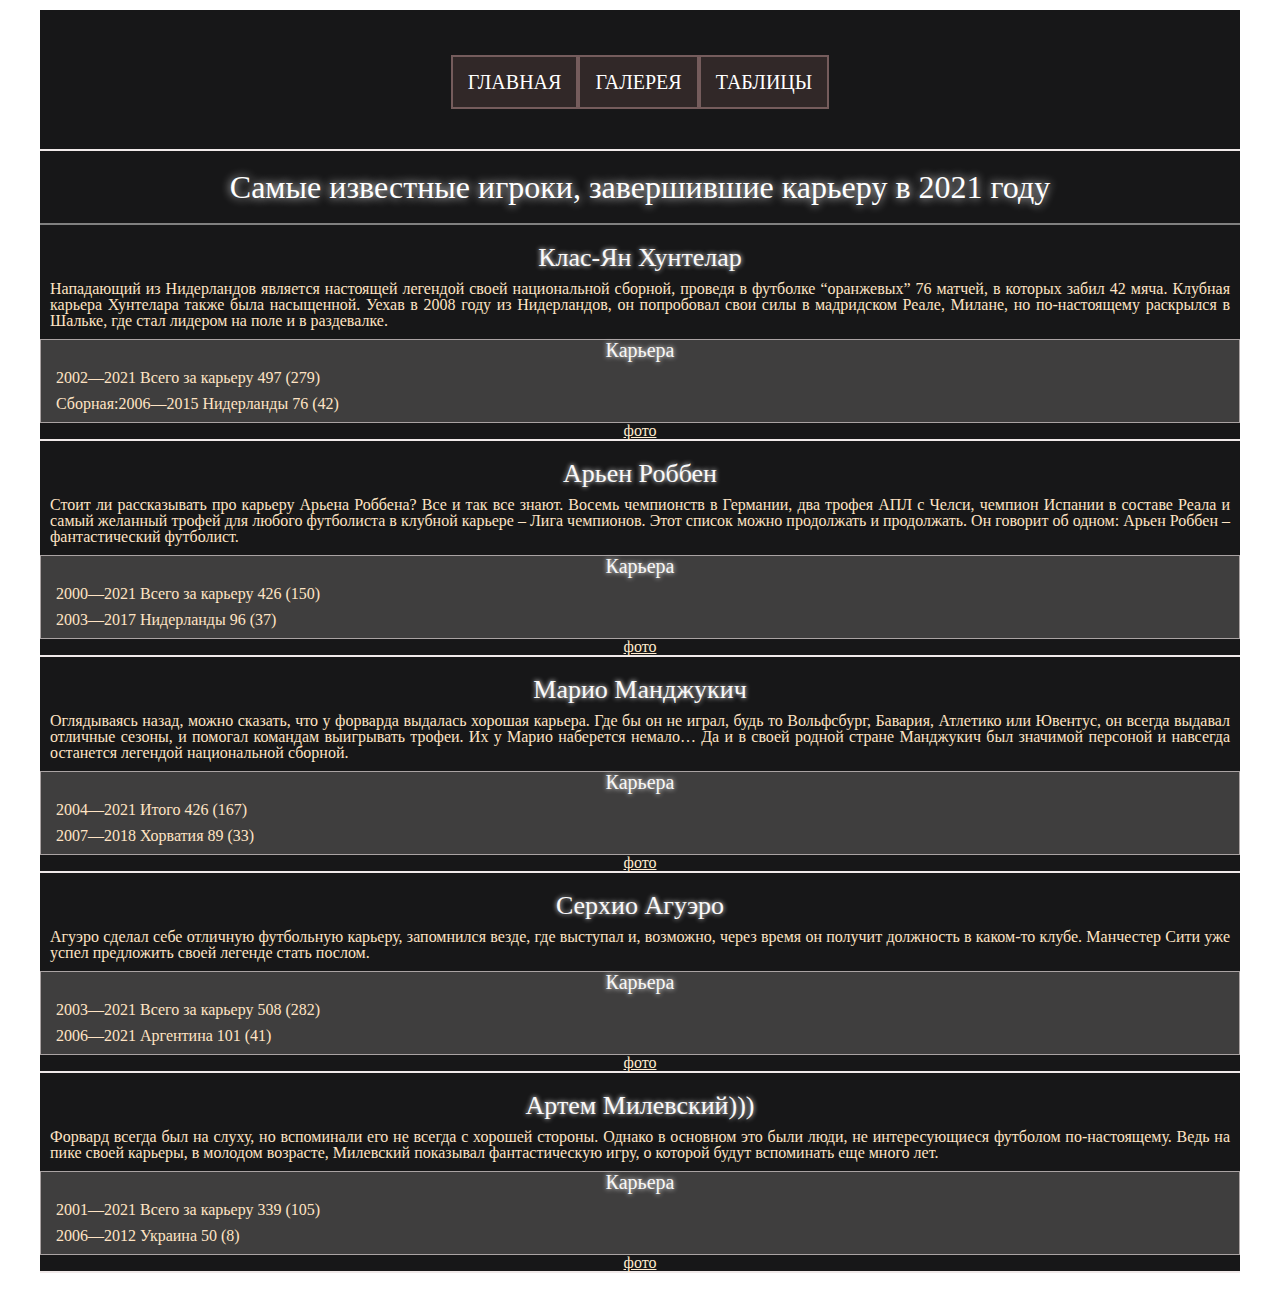
<file: index.html>
<!DOCTYPE html>
<html lang="ru">

<head>
    <link rel="stylesheet" href="css/style.css">
    
    <meta charset="UTF-8">  
    <title>Самые известные игроки, завершившие карьеру в 2021 году</title>
</head>
<body>
<div class="container">
    <div class="naviall">
        <ul class="naviall_menu">
            <li><a href="#">главная</a></li>
            <li><a href="copy.html">галерея</a></li>
            <li id="tbl">
                <a href="#">таблицы</a>
                <ul class="sub_navi_menu">
                    <li><a href="inline_box.html">inline_block</a></li>
                    <li><a href="table.html">table-cell</a></li>
                    <li id="fl">
                        <a href="#">float</a>
                        <ul class="sub_sub_navi_menu">
                          <li><a href="psevdo.html">psevdo</a></li>
                          <li><a href="float.html">easy</a></li>
                        </ul>
                    </li>
                    <li><a href="flex.html">flex</a></li>
                </ul> 
            </li>    
        </ul>
                
           
        
    </div>
      <h1>Самые известные игроки, завершившие карьеру в 2021 году</h1>
    <div id="hunt">
        <h2>Клас-Ян Хунтелар</h2>
        <p>Нападающий из Нидерландов является настоящей легендой своей национальной сборной, проведя в футболке “оранжевых” 76 матчей, в которых забил 42 мяча. Клубная карьера Хунтелара также была насыщенной. Уехав в 2008 году из Нидерландов, он попробовал свои силы в мадридском Реале, Милане, но по-настоящему раскрылся в Шальке, где стал лидером на поле и в раздевалке.</p>
        <div class="career">
            <h3>Карьера</h3>
            <p>2002—2021 Всего за карьеру 497 (279)</p>
            <p>Сборная:2006—2015 Нидерланды	76 (42)</p>
        </div>
        <a href="copy.html#hunty">фото</a>
    </div>
    <div id="robb">
        <h2>Арьен Роббен</h2>
        <p>Стоит ли рассказывать про карьеру Арьена Роббена? Все и так все знают. Восемь чемпионств в Германии, два трофея АПЛ с Челси, чемпион Испании в составе Реала и самый желанный трофей для любого футболиста в клубной карьере – Лига чемпионов. Этот список можно продолжать и продолжать. Он говорит об одном: Арьен Роббен – фантастический футболист.</p>
        <div class="career">
            <h3>Карьера</h3>
            <p>2000—2021 Всего за карьеру 426 (150)</p>
            <p>2003—2017  Нидерланды 96 (37)</p>
        </div>
        <a href="copy.html#robby">фото</a>
    </div>
    <div id="mari">
        <h2>Марио Манджукич</h2>
        <p>Оглядываясь назад, можно сказать, что у форварда выдалась хорошая карьера. Где бы он не играл, будь то Вольфсбург, Бавария, Атлетико или Ювентус, он всегда выдавал отличные сезоны, и помогал командам выигрывать трофеи. Их у Марио наберется немало… Да и в своей родной стране Манджукич был значимой персоной и навсегда останется легендой национальной сборной.</p>
        <div class="career">
            <h3>Карьера</h3>
            <p>2004—2021 Итого 426 (167)</p>
            <p>2007—2018 Хорватия	89 (33)</p>
        </div>
        <a href="copy.html#mario">фото</a>
    </div>
    <div id="ku">
        <h2>Серхио Агуэро</h2>
        <p>Агуэро сделал себе отличную футбольную карьеру, запомнился везде, где выступал и, возможно, через время он получит должность в каком-то клубе. Манчестер Сити уже успел предложить своей легенде стать послом.</p>
        <div class="career">
            <h3>Карьера</h3>
            <p>2003—2021 Всего за карьеру 508 (282)</p>
            <p>2006—2021 Аргентина	101 (41)</p>
        </div>
        <a href="copy.html#kun">фото</a>
    </div>
    <div id="mily">
        <h2>Артем Милевский)))</h2>
        <p>Форвард всегда был на слуху, но вспоминали его не всегда с хорошей стороны. Однако в основном это были люди, не интересующиеся футболом по-настоящему. Ведь на пике своей карьеры, в молодом возрасте, Милевский показывал фантастическую игру, о которой будут вспоминать еще много лет.</p>
        <div class="career">
            <h3>Карьера</h3>
            <p>2001—2021 Всего за карьеру 339 (105)</p>
            <p>2006—2012 Украина 50 (8)</p>
        </div>
        <a href="copy.html#milya">фото</a>
    </div>
</div>
    
</body>
</html>
</file>
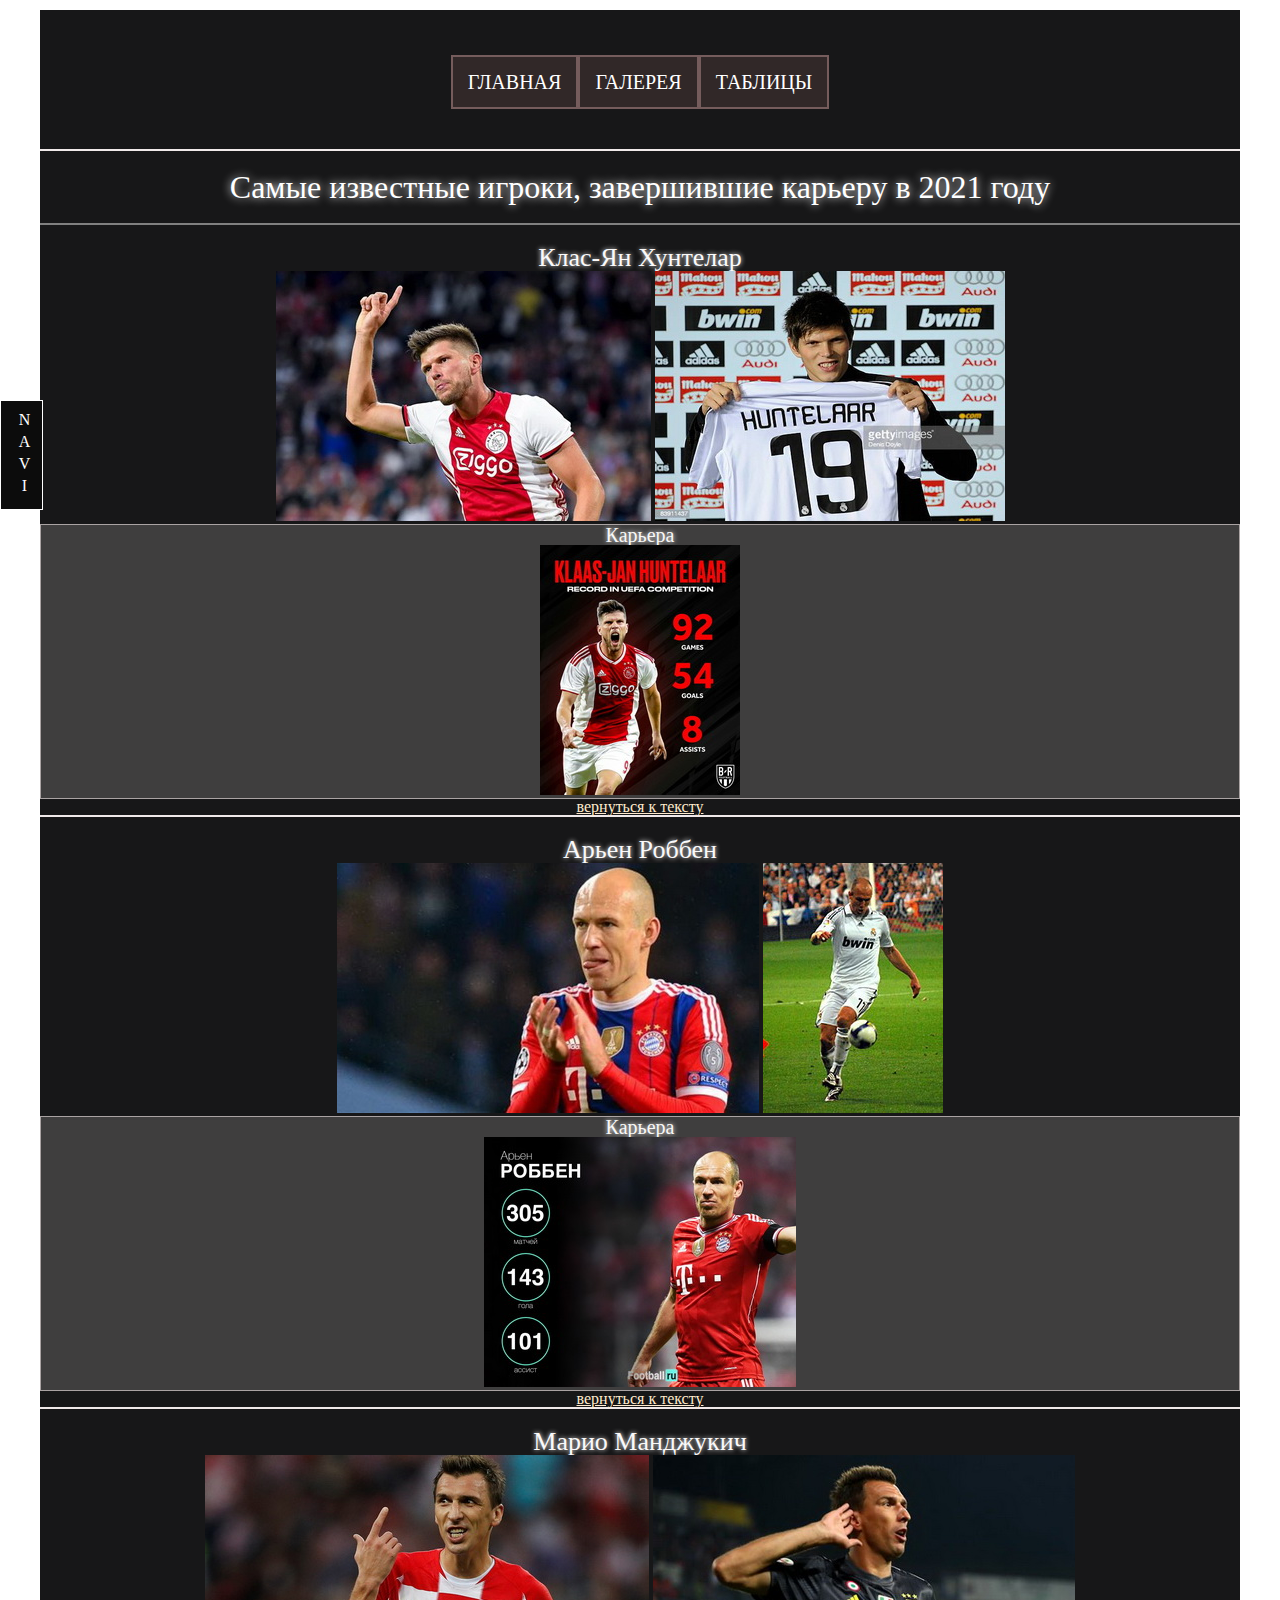
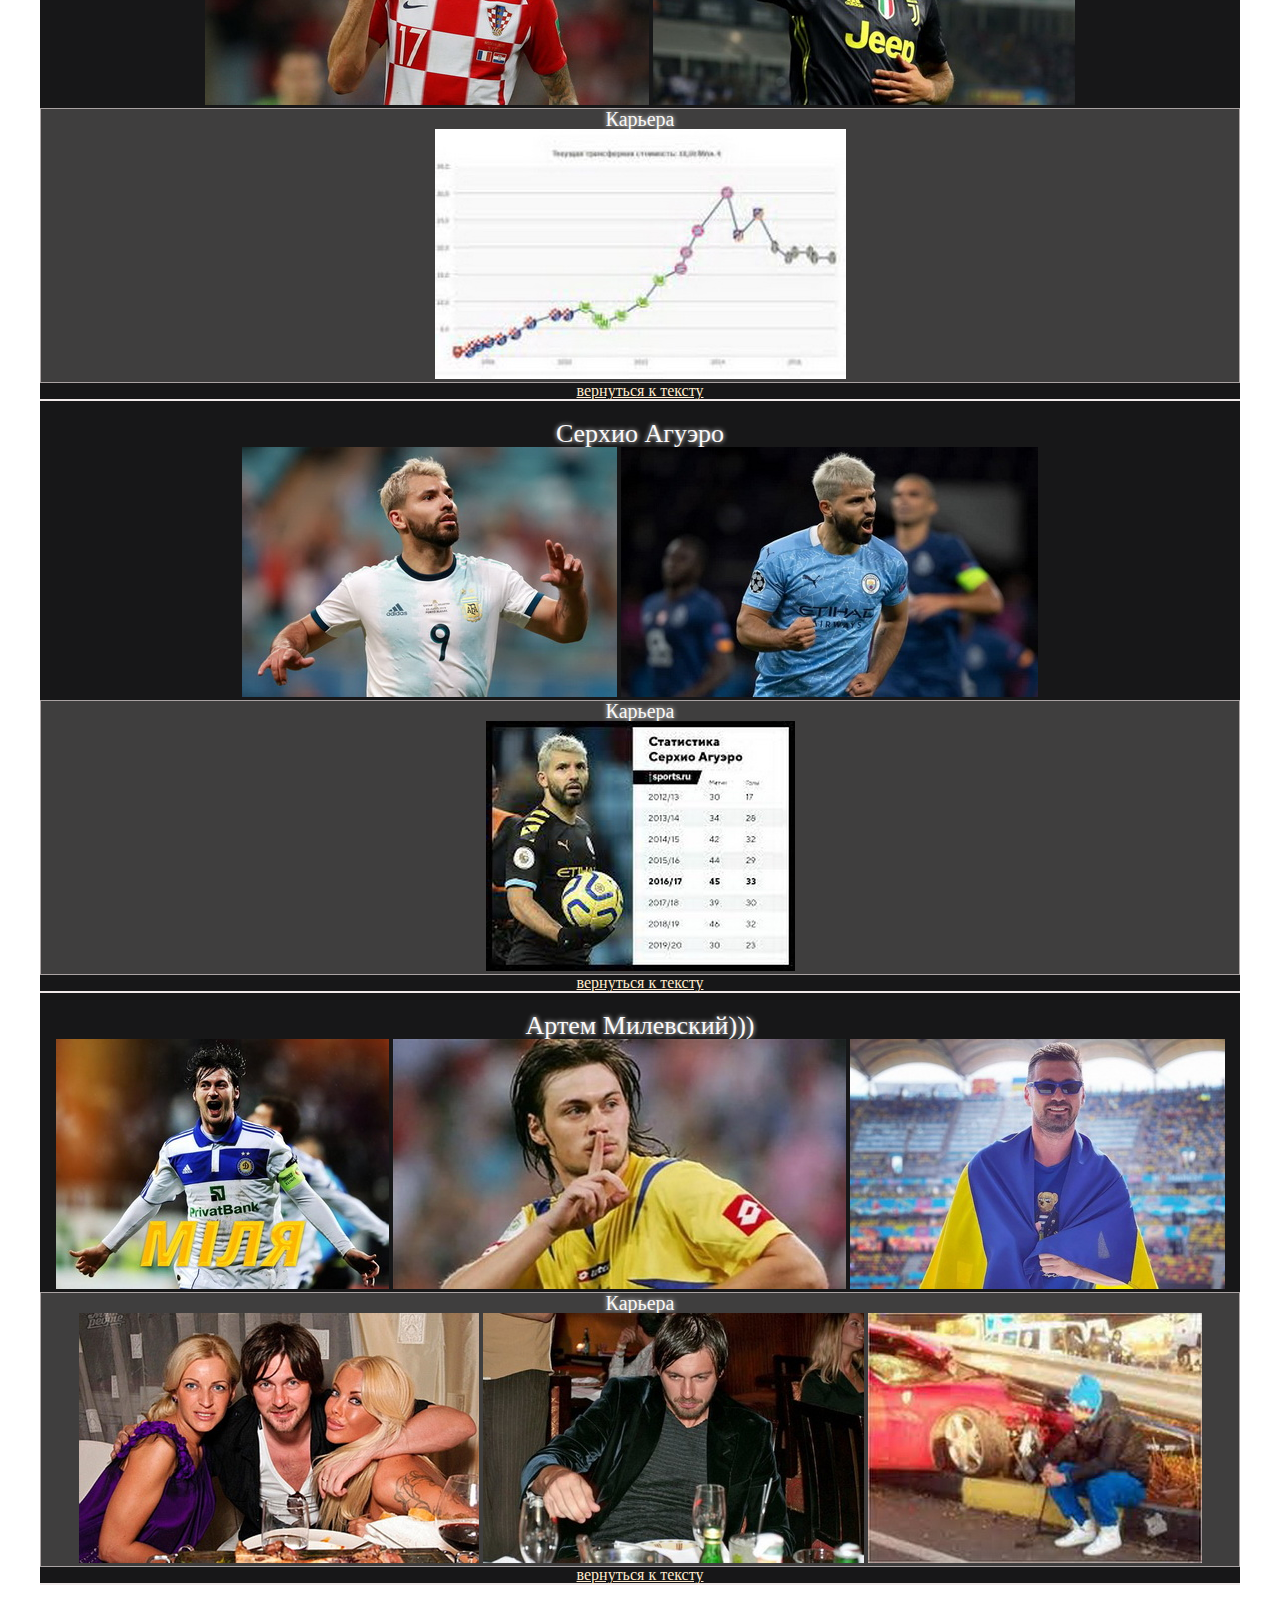
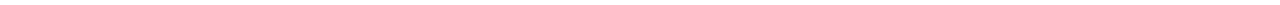
<file: copy.html>
<!DOCTYPE html>
<html lang="ru">
<head>
    <link rel="stylesheet" href="css/style.css">
   
    <meta charset="UTF-8">  
    <title>Самые известные игроки, завершившие карьеру в 2021 году</title>
</head>
<body class="home10">
    <div class="navi">
        <div class="nav_menu">
            <a href="#hunty">HUNTELAAR</a>
            <a href="#robby">ROBBEN</a>
            <a href="#mario">MANDZHUKICH</a>
            <a href="#kun">AGUERO</a>
            <a href="#milya">ВЛАДИМИРОВИЧ!!!</a>
        </div>
        
        <p>navi</p>
    </div>
<div class="container">
    <div class="naviall">
        <ul class="naviall_menu">
            <li><a href="index.html">главная</a></li>
            <li><a href="#">галерея</a></li>
            <li id="tbl">
                <a href="#">таблицы</a>
                <ul class="sub_navi_menu">
                    <li><a href="inline_box.html">inline_block</a></li>
                    <li><a href="table.html">table-cell</a></li>
                    <li id="fl">
                        <a href="#">float</a>
                        <ul class="sub_sub_navi_menu">
                          <li><a href="psevdo.html">psevdo</a></li>
                          <li><a href="float.html">easy</a></li>
                        </ul>
                    </li>
                    <li><a href="flex.html">flex</a></li>
                </ul> 
            </li>    
        </ul>
    </div>
    
      <h1>Самые известные игроки, завершившие карьеру в 2021 году</h1>
    <div id="hunty">
        <h2>Клас-Ян Хунтелар</h2>
        <div class="sub_hw10">
            <img src="images/mandzh.jpg" alt="hunty">
            <p>hunty</p>
        </div>
        <div class="sub_hw10">
            <img src="images/gettyimages-83911437-612x612.jpg" alt="huhty">
            <p>hunty</p>
        </div>
        <div class="career">
            <h3>Карьера</h3>
            <div class="sub_hw10">
              <img src="images/carrera/hunst.jpg" alt="statistic">
              <p>hunty</p>
            </div>
            
        </div>
        <a href="index.html#hunt">вернуться к тексту</a>
    </div>
    <div id="robby">
        <h2>Арьен Роббен</h2>
        <div class="sub_hw10">
            <img src="images/297505.jpg" alt="robben">
            <p>robben</p>
        </div>
        <div class="sub_hw10">
            <img src="images/220px-Robben_Real_Madrid.jpg" alt="robben">
            <p>robben</p>
        </div>
        <div class="career">
            <h3>Карьера</h3>
            <div class="sub_hw10">
                <img src="images/carrera/robst.jpg" alt="statistic">
                <p>robben</p>
            </div>
        </div>
        <a href="index.html#robb">вернуться к тексту</a>
    </div>
    <div id="mario">
        <h2>Марио Манджукич</h2>
        <div class="sub_hw10">
            <img src="images/large.jpg" alt="mario">
            <p>mario</p>
        </div>
        <div class="sub_hw10">
            <img src="images/380867.jpg" alt="mario">
            <p>mario</p>
        </div>
        <div class="career">
            <h3>Карьера</h3>
            <div class="sub_hw10">
                <img src="images/carrera/manst.jpg" alt="statistic">
                <p>mario</p>
            </div>
        </div>
        <a href="index.html#mari">вернуться к тексту</a>
    </div>
    <div id="kun">
        <h2>Серхио Агуэро</h2>
        <div class="sub_hw10">
            <img src="images/kun.jpg" alt="kun">
            <p>aguero</p>
        </div>
        <div class="sub_hw10">
            <img src="images/photo_2021-03.jpg" alt="kun">
            <p>aguero</p>
        </div>
        <div class="career">
            <h3>Карьера</h3>
            <div class="sub_hw10">
                <img src="images/carrera/kunst.jpg" alt="">
                <p>aguero</p>
            </div>
        </div>
        <a href="index.html#ku">вернуться к тексту</a>
    </div>
    <div id="milya">
        <h2>Артем Милевский)))</h2>
        <div class="sub_hw10">
            <img src="images/768x576.jpg" alt="milya">
            <p>капитан</p>
        </div>
        <div class="sub_hw10">
            <img src="images/orig_493295.jpg" alt="milya">
            <p>сборная</p>
        </div>
        <div class="sub_hw10">
            <img src="images/milevsky.jpg" alt="milya">
            <p>закат</p>
        </div>
        <div class="career">
            <h3>Карьера</h3>
            <div class="sub_hw10">
                <img src="images/carrera/miltyo.jpg" alt="statistic">
                <p>сегодня будет дубль</p>
            </div>
            <div class="sub_hw10">
                <img src="images/carrera/milyabu.jpg" alt="statistic"> 
                <p>к игре готов</p>
            </div>
            <div class="sub_hw10">
                <img src="images/carrera/milyafer.jpg" alt="statistic">
                <p>рассвет</p>
            </div>
        </div>
        <a href="index.html#mily">вернуться к тексту</a>
    </div>
</div>
    
</body>
</html>
</file>
<file: css/style.css>
html, body, div, span, applet, object, iframe,
h1, h2, h3, h4, h5, h6, p, blockquote, pre,
a, abbr, acronym, address, big, cite, code,
del, dfn, em, img, ins, kbd, q, s, samp,
small, strike, strong, sub, sup, tt, var,
b, u, i, center,
dl, dt, dd, ol, ul, li,
fieldset, form, label, legend,
table, caption, tbody, tfoot, thead, tr, th, td,
article, aside, canvas, details, embed, 
figure, figcaption, footer, header, hgroup, 
menu, nav, output, ruby, section, summary,
time, mark, audio, video {
	margin: 0;
	padding: 0;
	border: 0;
	font-size: 100%;
	font: inherit;
	vertical-align: baseline;
}
/* HTML5 display-role reset for older browsers */
article, aside, details, figcaption, figure, 
footer, header, hgroup, menu, nav, section {
	display: block;
}
body {
	line-height: 1;
}
ol, ul {
	list-style: none;
}
blockquote, q {
	quotes: none;
}
blockquote:before, blockquote:after,
q:before, q:after {
	content: '';
	content: none;
}
table {
	border-collapse: collapse;
	border-spacing: 0;
}

   


    

h1 {
    font-size: 32px;
    border-bottom: 2px solid grey;
    padding-bottom: 20px;
    color: rgb(255, 255, 255);
    text-shadow: 0px 0px 10px rgb(255, 255, 255);
}
h2 {
    font-size: 26px;
    color:rgb(250, 249, 249);
    text-shadow: 0px 0px 5px rgb(255, 255, 255);
}
h3 {
    font-size: 20px;
    color:rgb(248, 247, 246);
    text-shadow: 0px 0px 5px rgb(255, 255, 255);
}
p {
    color: bisque;
    margin: 10px;
    text-align: justify;
}
a {
    color: blanchedalmond;
}


/*              HOMEWORK_____10                      */
.home10 {
    min-height: 100%;
    position: relative;
}
.navi {
    background-color: rgb(12, 12, 12);
    border: 1px solid white;
    margin-left: 0;
    padding-left: 5px;
    display: flex;
    
    position: fixed;
    top: 50%;
    margin-top: -50px;
    margin-left: 0px;
    z-index: 5;
    

}
.navi p {
    position: relative;
    color: white;
    text-transform: uppercase;
    writing-mode: vertical-lr;
    letter-spacing: 5px;
    text-orientation: upright;
}
.sub_hw10 {
    display: inline-block;
    position: relative;
}
.sub_hw10 p {
    background-color: rgba(13, 13, 14, 0.678);
   border: 1px solid white;

    position: absolute;
    height: 20px;
    top: 50%;
    width: 100%;
    margin: -10px 0 0 0;
    text-align: center;
    text-transform: uppercase;
    display: none;
}
.sub_hw10:hover p{
    display: block;
    
}
.nav_menu {
    display: none;
}
 .nav_menu a {
    display: block;
    margin-top: 3px;
} 

.navi:hover .nav_menu{
    display: block;
}
.navi:hover p{
    display: none;
}

.navi a:hover{
    color: rgba(237, 253, 16, 0.548);
    transition-duration: 0.5s;
}







.container {
    padding-top: 25px;
    width: 100%;
    max-width: 1200px;
    margin: 10px auto;
    text-align: center;
    background-color: rgb(23, 23, 24);
}
.container>div {
    border-bottom: 2px solid rgb(240, 233, 233);
    margin: 20px auto;
}
.career {
    background-color: rgb(63, 62, 62);
    border: 1px solid rgb(170, 163, 163);
    padding: 0 5px;
}



.wrapper {
    width: 1000px;
    margin: 20px auto;
}

.one_three_left {
    width: 400px;
    background-color: cadetblue;
    display: table-cell;
    padding: 40px 0;
}
.one_thre_right {
    width: 600px;
    display: table-cell;
}
.one_three_r1 {
    background-color: coral;
    padding: 20px;
}
.one_three_r2 {
    background-color: palevioletred;
    padding: 20px 0;
}
.two_three_l {
    width: 400px;
    display: table-cell;
    background-color: chocolate;
    padding: 40px 0;
}
.two_three_r {
    width: 600px;
    display: table-cell;
}
.two_three_r1 {
    background-color: cyan;
    padding: 20px 0;
}
.two_three_r2l {
    width: 300px;
    display: table-cell;
    background-color: darkkhaki;
    padding: 20px 0;
}
.two_three_r2r {
    width: 300px;
    display: table-cell;
    background-color: darkslategray;
    padding: 20px 0;
}
.three_three {
    padding: 0;
}
.three_three_l {
    width: 600px;
    display: table-cell;
}
.three_three_l1 {
    background-color: lightblue;
    padding: 20px 0;
}
.three_three_l2l {
    width: 300px;
    display: table-cell;
}
.three_three_l2l1 {
    background-color: firebrick;
    padding: 10px 0;
}
.three_three_l2l2 {
    background-color: goldenrod;
    padding: 10px 0;
}
.three_three_l2r {
    width: 300px;
    display: table-cell;
    background-color: indigo;
    padding: 20px 0;
}
.three_three_r {
    width: 400px;
    display: table-cell;
    padding: 40px 0;
    background-color: rgb(155, 36, 0);
}


.main {
width: 1200px;
margin: 20px auto;

}
.one_m {
    font-size: 0px;
    
}
.one_m_l {
    width: 400px;
    display: inline-block;
    padding: 60px 0;
    background-color: brown;
}
.one_m_c {
    width: 400px;
    display: inline-block;
    padding: 60px 0;
    background-color: rgb(80, 42, 42);  
}
.one_m_r {
    width: 400px;
    display: inline-block;
    padding: 60px 0;
    background-color: rgb(85, 10, 10);  
}

.two_m {
    font-size: 0px;
    
}
.two_m_l {
    width: 800px;
    display: inline-block;
   
}  

.two_m_r {
    width: 400px;
    display: inline-block;
    
}
.two_m_l1 {
    padding: 30px;
    background-color: cornflowerblue;

}
.two_m_l2 {
    padding: 30px;
    background-color: rgb(86, 102, 133);
}
.two_m_r1 {
    padding: 20px 0;
    background-color: blueviolet;
}
.two_m_r2 {
    padding: 20px 0;
    background-color: rgb(162, 104, 216);
}
.two_m_r3 {
    padding: 20px 0;
    background-color: rgb(79, 35, 119);
}
.three_m {
    font-size: 0px;
}
.three_m_l {
    width: 400px;
    display: inline-block;
    padding: 60px 0;
    background-color: chartreuse;
}
.three_m_r {
    width: 800px;
    display: inline-block;

}
.three_m_r1 {
    padding: 30px 0;
    background-color: rgb(154, 226, 82);
}
.three_m_r2 {
    
    font-size: 0;
}
.three_m_r2l {
    width: 400px;
    display: inline-block;
    background-color: rgb(34, 243, 34);
    padding: 30px 0;
}
.three_m_r2r {
    width: 400px;
    display: inline-block;
    background-color: rgb(7, 122, 7);
    padding: 30px 0;
}
.four_m {
    font-size: 0px;
}
.four_m_l {
    width: 800px;
    display: inline-block;
}
.four_m_r {
    width: 400px;
    display: inline-block;
    background-color: rgb(199, 71, 96);
    padding: 60px 0;

}
.four_m_l1 {
    padding: 30px 0;
    background-color: rgb(156, 55, 76);
}
.four_m_l2 {
    font-size: 0px;
}
.four_m_l2l {
    width: 400px;
    display: inline-block;
}
.four_m_l2r {
    width: 400px;
    display: inline-block;
    background-color: crimson;
    padding: 30px 0;
}
.four_m_l2l1 {
    padding: 15px 0;
    background-color: rgb(95, 32, 44);
}
.four_m_l2l2 {
    padding: 15px 0;
    background-color: rgb(238, 119, 143);
}



.float_main {
    width: 1200px;
    margin: 20px auto;
   
    }
    
    .float_one_m_l {
        width: 400px;
        float: left;
        padding: 60px 0;
        background-color: brown;
    }
    .float_one_m_c {
        width: 400px;
        float: left;
        padding: 60px 0;
        background-color: rgb(80, 42, 42);  
    }
    .float_one_m_r {
        width: 400px;
        float: left;
        padding: 60px 0;
        background-color: rgb(85, 10, 10);  
    }
    
    
    .float_two_m_l {
        width: 800px;
        float: left;
       
    }  
    
    .float_two_m_r {
        width: 400px;
        float: left;
        
    }
    .float_two_m_l1 {
        padding: 30px;
        background-color: cornflowerblue;
    
    }
    .float_two_m_l2 {
        padding: 30px;
        background-color: rgb(86, 102, 133);
    }
    .float_two_m_r1 {
        padding: 20px 0;
        background-color: blueviolet;
    }
    .float_two_m_r2 {
        padding: 20px 0;
        background-color: rgb(162, 104, 216);
    }
    .float_two_m_r3 {
        padding: 20px 0;
        background-color: rgb(79, 35, 119);
    }
    
    .float_three_m_l {
        width: 400px;
        float: left;
        padding: 60px 0;
        background-color: chartreuse;
    }
    .float_three_m_r {
        width: 800px;
        float: left;
    
    }
    .float_three_m_r1 {
        padding: 30px 0;
        background-color: rgb(154, 226, 82);
    }
    
    .float_three_m_r2l {
        width: 400px;
        float: left;
        background-color: rgb(34, 243, 34);
        padding: 30px 0;
    }
    .float_three_m_r2r {
        width: 400px;
        float: left;
        background-color: rgb(7, 122, 7);
        padding: 30px 0;
    }
    
    .float_four_m_l {
        width: 800px;
        float: left;
    }
    .float_four_m_r {
        width: 400px;
        float: left;
        background-color: rgb(199, 71, 96);
        padding: 60px 0;
    
    }
    .float_four_m_l1 {
        padding: 30px 0;
        background-color: rgb(156, 55, 76);
    }
    
    .float_four_m_l2l {
        width: 400px;
        float: left;
    }
    .float_four_m_l2r {
        width: 400px;
        float: left;
        background-color: crimson;
        padding: 30px 0;
    }
    .float_four_m_l2l1 {
        padding: 15px 0;
        background-color: rgb(95, 32, 44);
    }
    .float_four_m_l2l2 {
        padding: 15px 0;
        background-color: rgb(238, 119, 143);
    }
    .clr {
        clear: left;
    } 


    .psevdo:after{
        content: "";
        display: block;
        clear: both;
    }


   .flex_container {
       display: flex;
   }
   .first {
       flex: 0 0 400px;
       padding: 60px 0;
      
   }
   .block_400 {
       flex: 0 0 400px;
   }
   .block_800 {
       flex: 0 0 800px;
   }
   .padd_30{
       padding: 30px 0;
   }
   .padd_20 {
       padding: 20px 0;
   }
   .pad_15 {
      padding: 15px 0; 
   }   

   /* ЩБЩЕЕ МЕНЮ*/


   .naviall_menu {
       font-size: 0;
       margin-bottom: 40px;
       z-index: 10;
       position: relative;
   }
   .naviall_menu>li {
       font-size: 20px;
       border: 2px solid rgb(117, 92, 92);
       display: inline-block;
       background-color: rgb(49, 40, 40);
       position: relative;
   }
   .naviall_menu a {
       display: block;
       color: white;
       padding: 15px;
       text-decoration: none;
       text-transform: uppercase;

   }
   .sub_navi_menu {
       position: absolute;
       top: 100%;
       left: 0px;
       margin-left: -2px;
       border: 2px solid rgb(117, 92, 92);
       background-color: rgb(49, 40, 40);
       display: none;
       
   }
   /*.sub_navi_menu a {
       border-top: 2px solid rgb(117, 92, 92);
   }*/
   
   
   #fl {
       position: relative;
   }
   #fl:hover .sub_sub_navi_menu{
       display: block;
   }

   .sub_sub_navi_menu {
       background-color:rgb(49, 40, 40);
       border: 2px solid rgb(117, 92, 92);
       position: absolute;
       top: 0;
       right: 100%;
       margin-top: -2px;
       display: none;
   }
   #tbl {
       position: relative;
   }
   #tbl:hover .sub_navi_menu{
       display: block;
   }
   li:hover > a{
       background-color: rgb(153, 143, 143);
       color: rgb(0, 0, 0);
   }
   .sub_navi_menu li+li {
       border-top: 2px solid rgb(117, 92, 92);
   }
   .center_s {
       text-align: center;
   }
</file>
